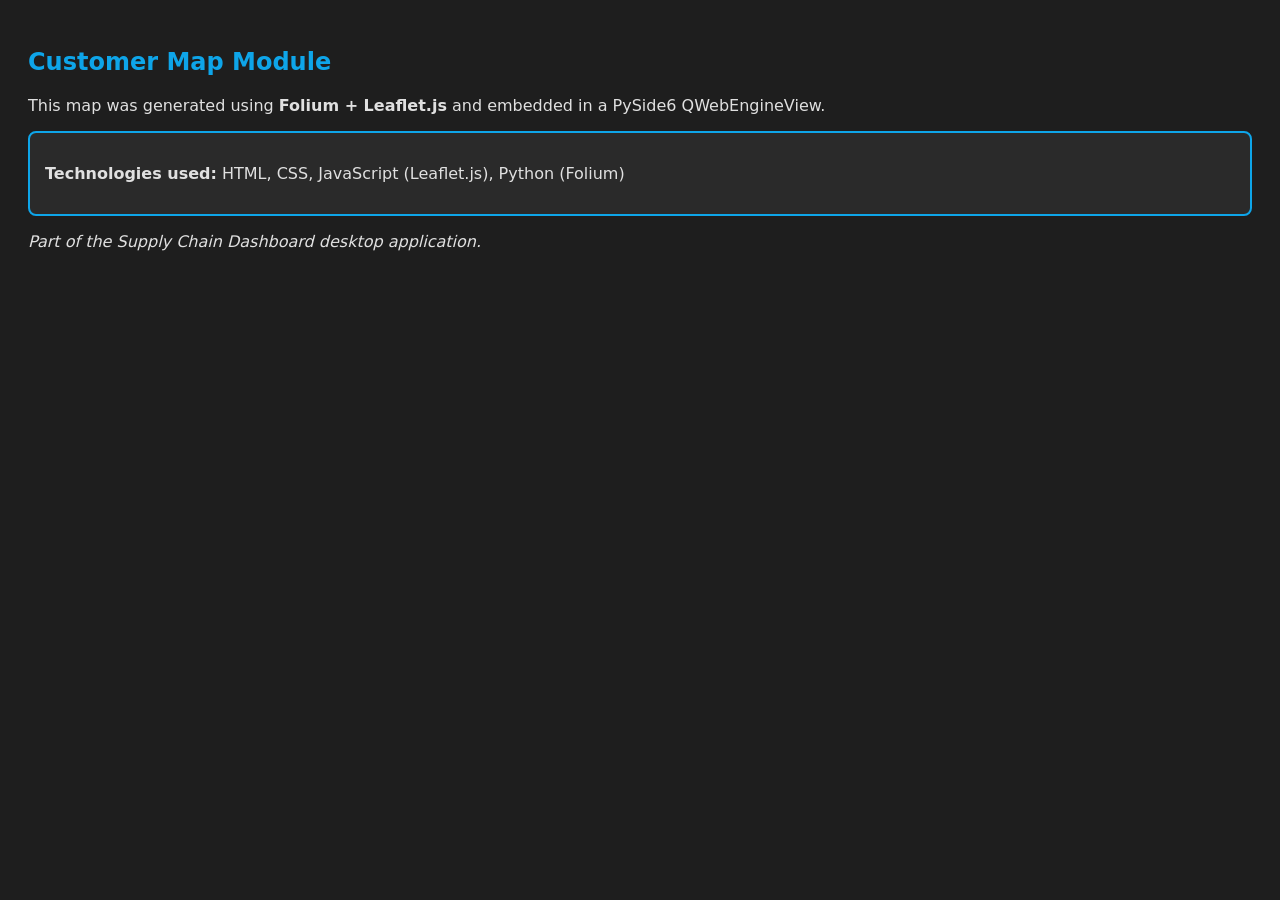
<file: example_map.html>
<!DOCTYPE html>
<html lang="en">
<head>
    <meta charset="UTF-8">
    <meta name="viewport" content="width=device-width, initial-scale=1.0">
    <title>Customer Map Example - Supply Chain Dashboard</title>
    <style>
        body {
            font-family: 'Segoe UI', system-ui, sans-serif;
            background-color: #1e1e1e;
            color: #e0e0e0;
            padding: 20px;
        }
        .map-container {
            border: 2px solid #0ea5e9;
            border-radius: 8px;
            padding: 15px;
            background-color: #2a2a2a;
        }
        h2 {
            color: #0ea5e9;
        }
    </style>
</head>
<body>
    <h2>Customer Map Module</h2>
    <p>This map was generated using <strong>Folium + Leaflet.js</strong> and embedded in a PySide6 QWebEngineView.</p>
    
    <div class="map-container">
        <p><strong>Technologies used:</strong> HTML, CSS, JavaScript (Leaflet.js), Python (Folium)</p>
    </div>

    <p><em>Part of the Supply Chain Dashboard desktop application.</em></p>
</body>
</html>
</file>
